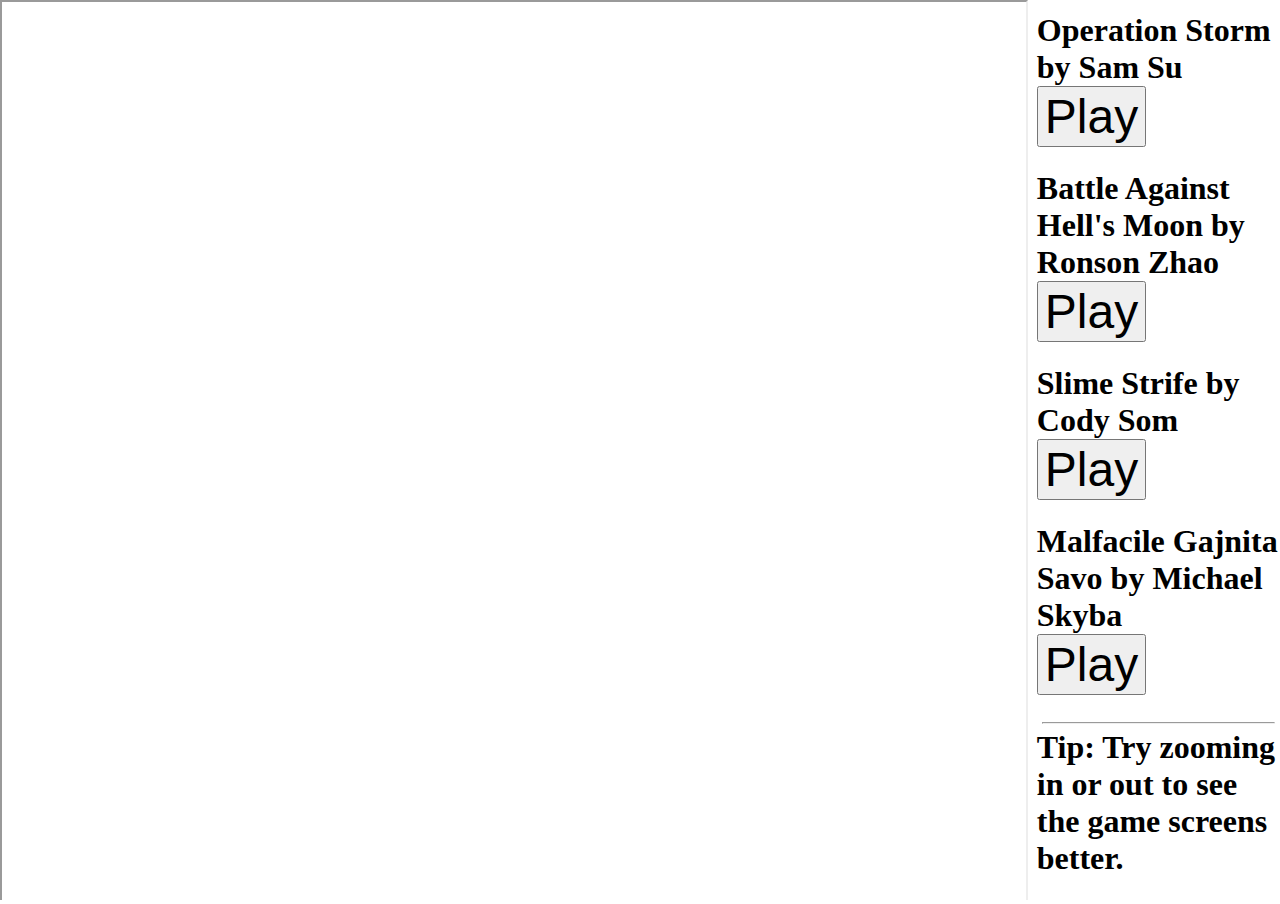
<file: games/index.html>
<!DOCTYPE html>
<html lang="en">
	<head>
		<meta charset="utf-8">
		<meta name="viewport" content="width=device-width, initial-scale=1.0">

		<title>Game View</title>

		<link rel="stylesheet" href="main.css">
	</head>
	<body>
		<iframe id="iframe" src=""></iframe>

		<nav>
			<div>
				<h3>Operation Storm by Sam Su</h3>
				<button id="su">Play</button>
			</div>
			<div>
				<h3>Battle Against Hell's Moon by Ronson Zhao</h3>
				<button id="zhao">Play</button>
			</div>
			<div>
				<h3>Slime Strife by Cody Som</h3>
				<button id="som">Play</button>
			</div>
			<div>
				<h3>Malfacile Gajnita Savo by Michael Skyba</h3>
				<button id="skyba">Play</button>
			</div>
			<div>
				<hr>
				<h3>Tip: Try zooming in or out to see the game screens better.</h3>
			</div>
		</nav>

		<script src="main.js"></script>
	</body>
</html>
</file>
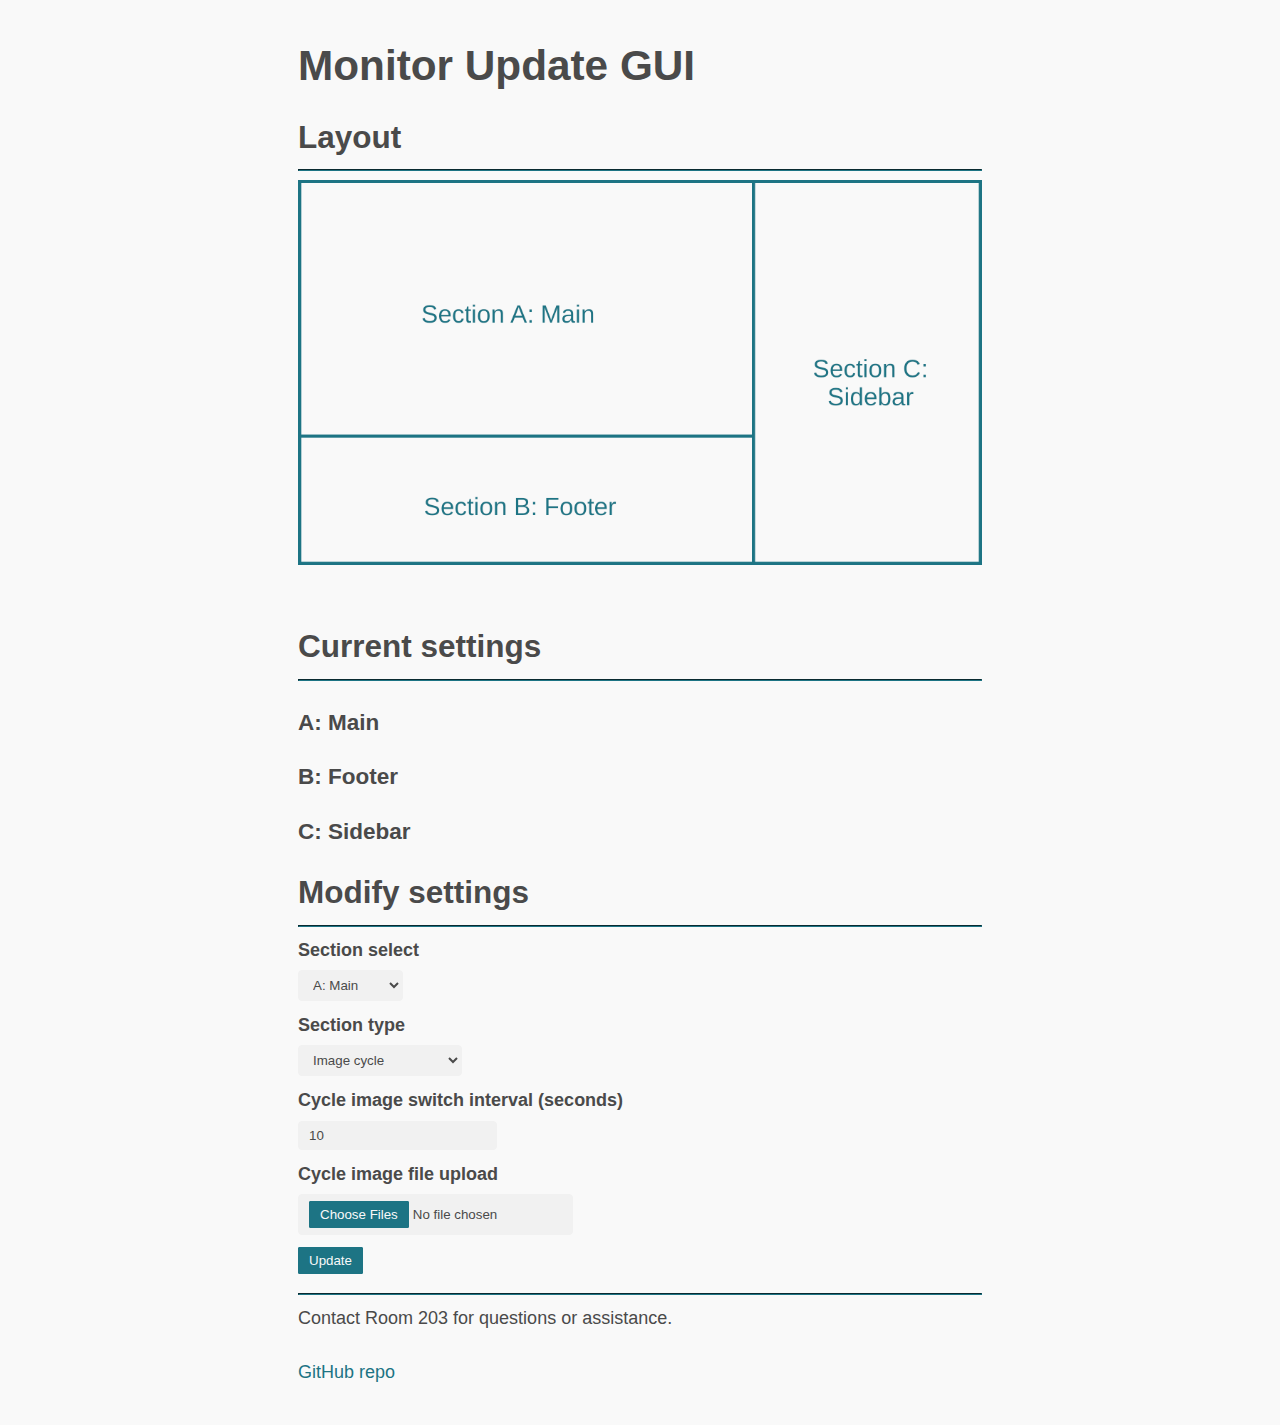
<file: monitor_update.html>
<!DOCTYPE html>
<html lang="en">
	<head>
		<meta charset="utf-8">
		<link rel="stylesheet" href="/static/css/sakura.css">

		<style>
			section#image_cycle {
				display: block;
			}

			section#youtube_video {
				display: none;
			}

			section#youtube_playlist {
				display: none;
			}

			input#youtube_video_url {
				width: 22em;
			}

			input#youtube_playlist_url {
				width: 38em;
			}
		</style>

		<title>Monitor Update</title>
	</head>
	<body>
		<h1>Monitor Update GUI</h1>

		<h3>Layout</h3>
		<hr>
		<img src="/static/img/monitor/layout.png">

		<h3>Current settings</h3>
		<hr>

		<h5>A: Main</h6>
		<ul id="current-main"></ul>

		<h5>B: Footer</h6>
		<ul id="current-footer"></ul>

		<h5>C: Sidebar</h6>
		<ul id="current-sidebar"></ul>

		<h3>Modify settings</h3>
		<hr>

		<form method="POST" action="/api/update" enctype="multipart/form-data">
			<label for="section">Section select</label>
			<select id="section" name="section">
				<option value="a" selected>A: Main</option>
				<option value="b">B: Footer</option>
				<option value="c">C: Sidebar</option>
			</select>

			<label for="type">Section type</label>
			<select id="type" name="type">
				<option value="image_cycle" selected>Image cycle</option>
				<option value="youtube_video">YouTube (Video)</option>
				<option value="youtube_playlist">YouTube (Playlist)</option>
				<option value="announcements">PA Announcements</option>
				<option value="info">Info (Time, Weather)</option>
			</select>

			<section id="image_cycle">
				<label for="image_interval">Cycle image switch interval (seconds)</label>
				<input id="image_interval" name="image_interval" type="number" value="10" placeholder="10" step="any" required>

				<label for="image_files">Cycle image file upload</label>
				<input id="image_files" name="image_files" type="file" accept="image/*" required multiple>
			</section>

			<section id="youtube_video">
				<label for="youtube_video_url">YouTube Video URL</label>
				<input id="youtube_video_url" name="youtube_url" type="text" placeholder="https://youtube.com/watch?v=o-YBDTqX_ZU">
			</section>

			<section id="youtube_playlist">
				<label for="youtube_playlist_url">YouTube Playlist URL</label>
				<input id="youtube_playlist_url" name="youtube_url" type="text" placeholder="https://www.youtube.com/playlist?list=PLhN2KFLfxLBROc8wknPrb6_rCH-E7e383">
			</section>

			<input type="submit" value="Update">
		</form>

		<hr>
		<p>Contact Room 203 for questions or assistance.</p>

		<p><a href="https://github.com/a13xrzteach/a13xrzteach.github.io">
			GitHub repo
		</a></p>

		<script src="/static/js/monitor_update.js"></script>
	</body>
</html>
</file>
<file: games/main.css>
body, html {
	height: 100%;
	width: 100%;
	margin: 0;
	padding: 0;
	overflow: hidden;
}

body {
	display: grid;
	grid-template-columns: 80% auto;
	column-gap: 1%;
}

#iframe {
	width: 100%;
	height: 100%;
}

nav {
	margin-top: 5%;
	display: grid;
}

nav h3 {
	font-size: 2em;
	margin: 0;
}

nav hr {
	margin: 2%;
}

nav button {
	font-size: 3em;
}
</file>
<file: static/css/sakura.css>
/* Sakura.css v1.5.0
 * ================
 * Minimal css theme.
 * Project: https://github.com/oxalorg/sakura/
 */
/* Body */
html {
  font-size: 62.5%;
  font-family: -apple-system, BlinkMacSystemFont, "Segoe UI", Roboto, "Helvetica Neue", Arial, "Noto Sans", sans-serif;
}

body {
  font-size: 1.8rem;
  line-height: 1.618;
  max-width: 38em;
  margin: auto;
  color: #4a4a4a;
  background-color: #f9f9f9;
  padding: 13px;
}

@media (max-width: 684px) {
  body {
    font-size: 1.53rem;
  }
}
@media (max-width: 382px) {
  body {
    font-size: 1.35rem;
  }
}
h1, h2, h3, h4, h5, h6 {
  line-height: 1.1;
  font-family: -apple-system, BlinkMacSystemFont, "Segoe UI", Roboto, "Helvetica Neue", Arial, "Noto Sans", sans-serif;
  font-weight: 700;
  margin-top: 3rem;
  margin-bottom: 1.5rem;
  overflow-wrap: break-word;
  word-wrap: break-word;
  -ms-word-break: break-all;
  word-break: break-word;
}

h1 {
  font-size: 2.35em;
}

h2 {
  font-size: 2em;
}

h3 {
  font-size: 1.75em;
}

h4 {
  font-size: 1.5em;
}

h5 {
  font-size: 1.25em;
}

h6 {
  font-size: 1em;
}

p {
  margin-top: 0px;
  margin-bottom: 2.5rem;
}

small, sub, sup {
  font-size: 75%;
}

hr {
  border-color: #1d7484;
}

a {
  text-decoration: none;
  color: #1d7484;
}
a:visited {
  color: #144f5a;
}
a:hover {
  color: #982c61;
  border-bottom: 2px solid #4a4a4a;
}

ul {
  padding-left: 1.4em;
  margin-top: 0px;
  margin-bottom: 2.5rem;
}

li {
  margin-bottom: 0.4em;
}

blockquote {
  margin-left: 0px;
  margin-right: 0px;
  padding-left: 1em;
  padding-top: 0.8em;
  padding-bottom: 0.8em;
  padding-right: 0.8em;
  border-left: 5px solid #1d7484;
  margin-bottom: 2.5rem;
  background-color: #f1f1f1;
}

blockquote p {
  margin-bottom: 0;
}

img, video {
  height: auto;
  max-width: 100%;
  margin-top: 0px;
  margin-bottom: 2.5rem;
}

/* Pre and Code */
pre {
  background-color: #f1f1f1;
  display: block;
  padding: 1em;
  overflow-x: auto;
  margin-top: 0px;
  margin-bottom: 2.5rem;
  font-size: 0.9em;
}

code, kbd, samp {
  font-size: 0.9em;
  padding: 0 0.5em;
  background-color: #f1f1f1;
  white-space: pre-wrap;
}

pre > code {
  padding: 0;
  background-color: transparent;
  white-space: pre;
  font-size: 1em;
}

/* Tables */
table {
  text-align: justify;
  width: 100%;
  border-collapse: collapse;
  margin-bottom: 2rem;
}

td, th {
  padding: 0.5em;
  border-bottom: 1px solid #f1f1f1;
}

/* Buttons, forms and input */
input, textarea {
  border: 1px solid #4a4a4a;
}
input:focus, textarea:focus {
  border: 1px solid #1d7484;
}

textarea {
  width: 100%;
}

.button, button, input[type=submit], input[type=reset], input[type=button], input[type=file]::file-selector-button {
  display: inline-block;
  padding: 5px 10px;
  text-align: center;
  text-decoration: none;
  white-space: nowrap;
  background-color: #1d7484;
  color: #f9f9f9;
  border-radius: 1px;
  border: 1px solid #1d7484;
  cursor: pointer;
  box-sizing: border-box;
}
.button[disabled], button[disabled], input[type=submit][disabled], input[type=reset][disabled], input[type=button][disabled], input[type=file]::file-selector-button[disabled] {
  cursor: default;
  opacity: 0.5;
}
.button:hover, button:hover, input[type=submit]:hover, input[type=reset]:hover, input[type=button]:hover, input[type=file]::file-selector-button:hover {
  background-color: #982c61;
  color: #f9f9f9;
  outline: 0;
}
.button:focus-visible, button:focus-visible, input[type=submit]:focus-visible, input[type=reset]:focus-visible, input[type=button]:focus-visible, input[type=file]::file-selector-button:focus-visible {
  outline-style: solid;
  outline-width: 2px;
}

textarea, select, input {
  color: #4a4a4a;
  padding: 6px 10px; /* The 6px vertically centers text on FF, ignored by Webkit */
  margin-bottom: 10px;
  background-color: #f1f1f1;
  border: 1px solid #f1f1f1;
  border-radius: 4px;
  box-shadow: none;
  box-sizing: border-box;
}
textarea:focus, select:focus, input:focus {
  border: 1px solid #1d7484;
  outline: 0;
}

input[type=checkbox]:focus {
  outline: 1px dotted #1d7484;
}

label, legend, fieldset {
  display: block;
  margin-bottom: 0.5rem;
  font-weight: 600;
}
</file>
